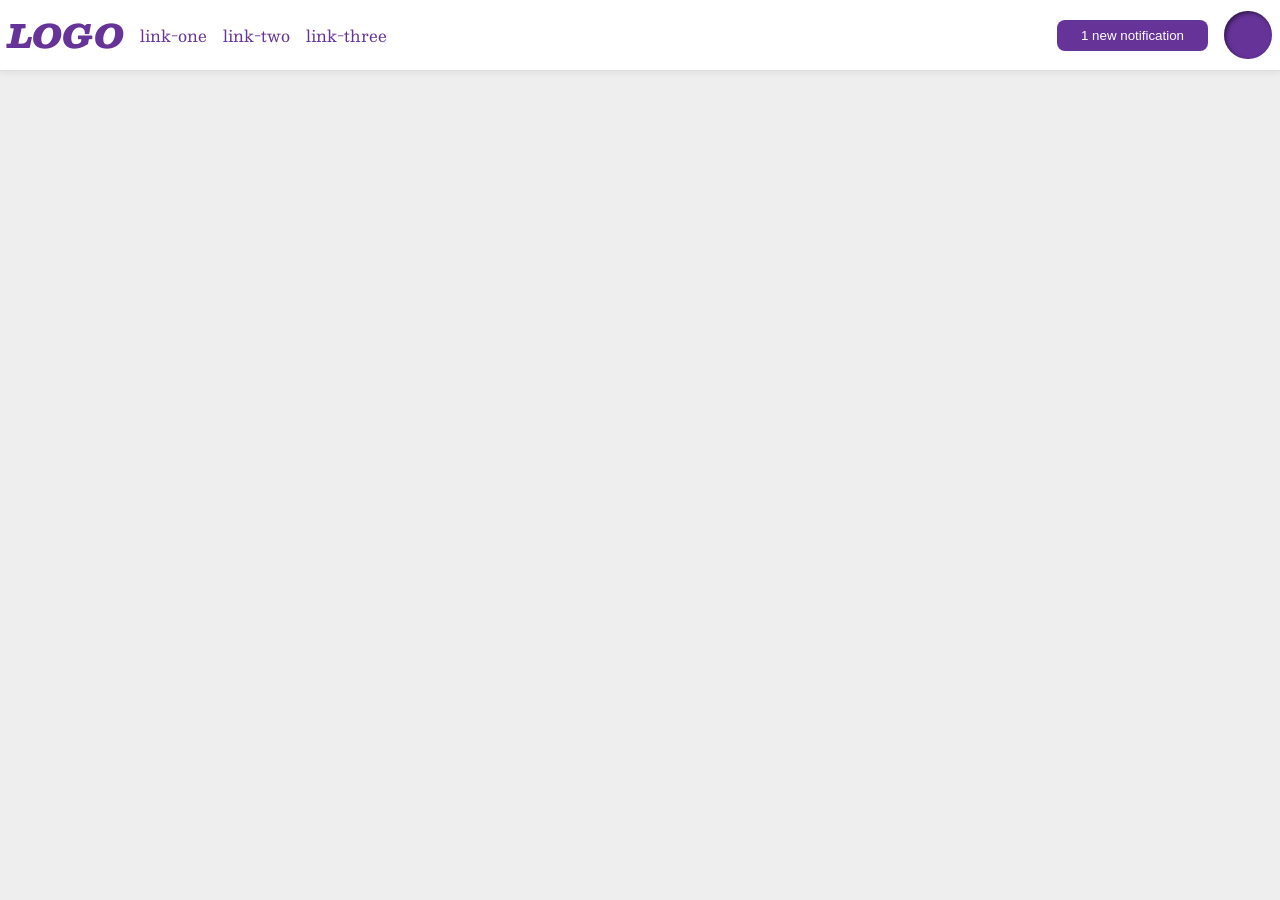
<file: foundations/flex/03-flex-header-2/index.html>
<!DOCTYPE html>
<html lang="en">
  <head>
    <meta charset="UTF-8">
    <meta http-equiv="X-UA-Compatible" content="IE=edge">
    <meta name="viewport" content="width=device-width, initial-scale=1.0">
    <title>Flex Header 2</title>
    <link rel="stylesheet" href="style.css">
  </head>
  <body>
    <div class="header">
      <div class="left">
        <div class="logo">
          LOGO
        </div>
        <ul class="links">
          <li><a href="https://google.com">link-one</a></li>
          <li><a href="https://google.com">link-two</a></li>
          <li><a href="https://google.com">link-three</a></li>
        </ul>
      </div>
      <div class="right">  
        <button class="notifications">
          1 new notification
        </button>
        <div class="profile-image"></div>
      </div>
    </div>
  </body>
</html>
</file>
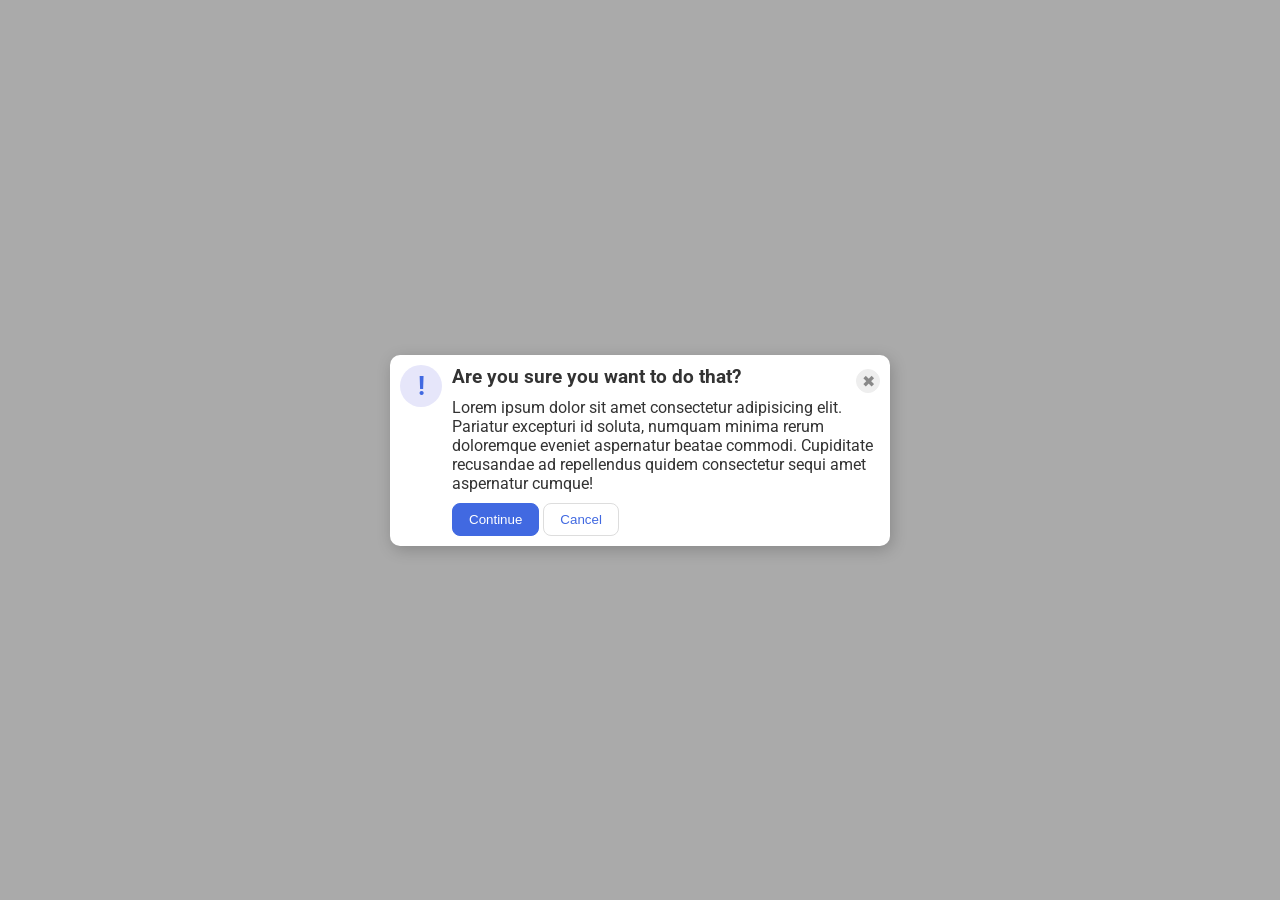
<file: foundations/flex/05-flex-modal/index.html>
<!DOCTYPE html>
<html lang="en">
  <head>
    <meta charset="UTF-8">
    <meta http-equiv="X-UA-Compatible" content="IE=edge">
    <meta name="viewport" content="width=device-width, initial-scale=1.0">
    <link rel="stylesheet" href="style.css">
    <title>Modal</title>
  </head>
  <body>
    <div class="modal">
      <div class="icon">!</div>

      <div class="container">
        
        <div class="header-container">
          <div class="header">Are you sure you want to do that?</div>
          <button class="close-button">✖</button>
        </div>
        <div class="text">Lorem ipsum dolor sit amet consectetur adipisicing elit. Pariatur excepturi id soluta, numquam minima rerum doloremque eveniet aspernatur beatae commodi. Cupiditate recusandae ad repellendus quidem consectetur sequi amet aspernatur cumque!</div>
        <button class="continue">Continue</button>
        <button class="cancel">Cancel</button>
      </div>
    
    </div>
  </body>
</html>
</file>
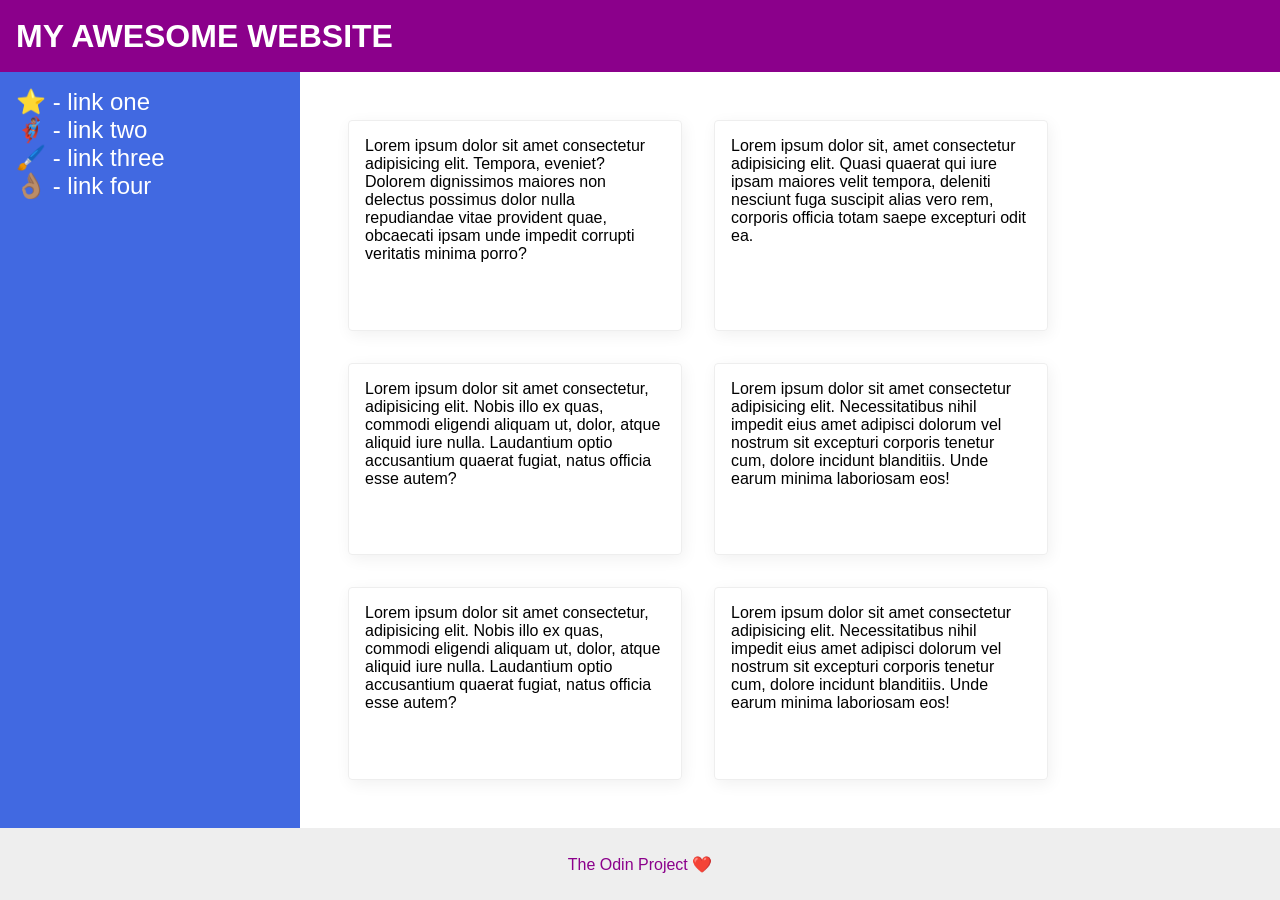
<file: foundations/flex/07-flex-layout-2/index.html>
<!DOCTYPE html>
<html lang="en">
  <head>
    <meta charset="UTF-8">
    <meta http-equiv="X-UA-Compatible" content="IE=edge">
    <meta name="viewport" content="width=device-width, initial-scale=1.0">
    <title>The Holy Grail</title>
    <link rel="stylesheet" href="style.css">
  </head>
  <body>
    <div class="header">
      MY AWESOME WEBSITE
    </div>
    
    <div class="container">
      <div class="sidebar">
        <ul>
          <li><a href="#">⭐ - link one</a></li>
          <li><a href="#">🦸🏽‍♂️ - link two</a></li>
          <li><a href="#">🖌️ - link three</a></li>
          <li><a href="#">👌🏽 - link four</a></li>
        </ul>
      </div>
      <div class="cards">
        <div class="card">Lorem ipsum dolor sit amet consectetur adipisicing elit. Tempora, eveniet? Dolorem dignissimos maiores non delectus possimus dolor nulla repudiandae vitae provident quae, obcaecati ipsam unde impedit corrupti veritatis minima porro?</div>
        <div class="card">Lorem ipsum dolor sit, amet consectetur adipisicing elit. Quasi quaerat qui iure ipsam maiores velit tempora, deleniti nesciunt fuga suscipit alias vero rem, corporis officia totam saepe excepturi odit ea.</div>
        <div class="card">Lorem ipsum dolor sit amet consectetur, adipisicing elit. Nobis illo ex quas, commodi eligendi aliquam ut, dolor, atque aliquid iure nulla. Laudantium optio accusantium quaerat fugiat, natus officia esse autem?</div>
        <div class="card">Lorem ipsum dolor sit amet consectetur adipisicing elit. Necessitatibus nihil impedit eius amet adipisci dolorum vel nostrum sit excepturi corporis tenetur cum, dolore incidunt blanditiis. Unde earum minima laboriosam eos!</div>
        <div class="card">Lorem ipsum dolor sit amet consectetur, adipisicing elit. Nobis illo ex quas, commodi eligendi aliquam ut, dolor, atque aliquid iure nulla. Laudantium optio accusantium quaerat fugiat, natus officia esse autem?</div>
        <div class="card">Lorem ipsum dolor sit amet consectetur adipisicing elit. Necessitatibus nihil impedit eius amet adipisci dolorum vel nostrum sit excepturi corporis tenetur cum, dolore incidunt blanditiis. Unde earum minima laboriosam eos!</div>
      </div>  
    </div>
    
    <div class="footer">
      The Odin Project ❤️
    </div>
  </body>
</html>
</file>
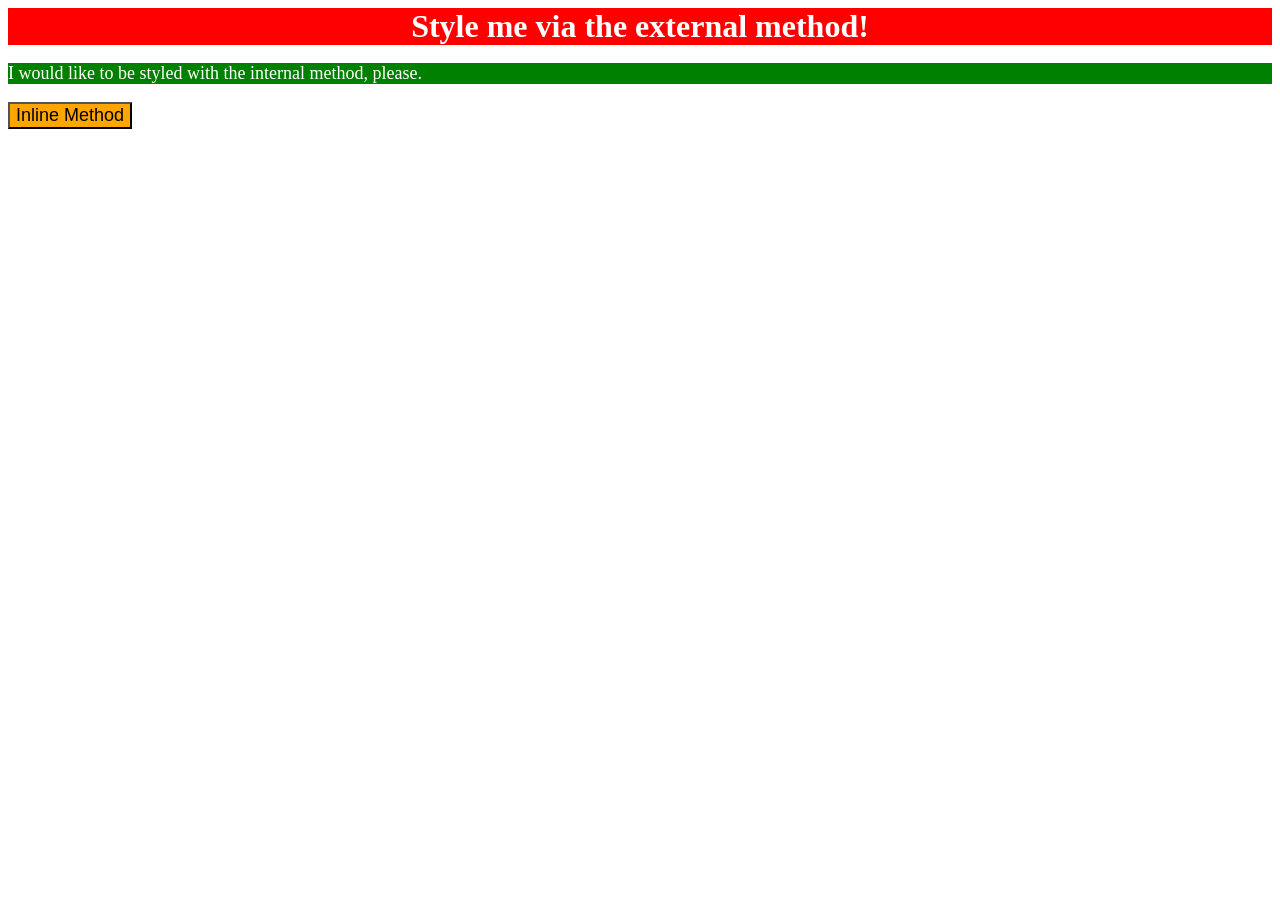
<file: foundations/intro-to-css/01-css-methods/index.html>
<!DOCTYPE html>
<html lang="en">
  <head>
    <meta charset="UTF-8">
    <meta http-equiv="X-UA-Compatible" content="IE=edge">
    <meta name="viewport" content="width=device-width, initial-scale=1.0">
    <link rel="stylesheet" href="style.css">
    <title>Methods for Adding CSS</title>
    <style>
      p {
          background-color: green;
          color: white;
          font-size: 18px;
      }
    </style>
  </head>
  <body>
    <div>Style me via the external method!</div>
    <p>I would like to be styled with the internal method, please.</p>
    <button style="background-color: orange; font-size: 18px;">Inline Method</button>
  </body>
</html>
</file>
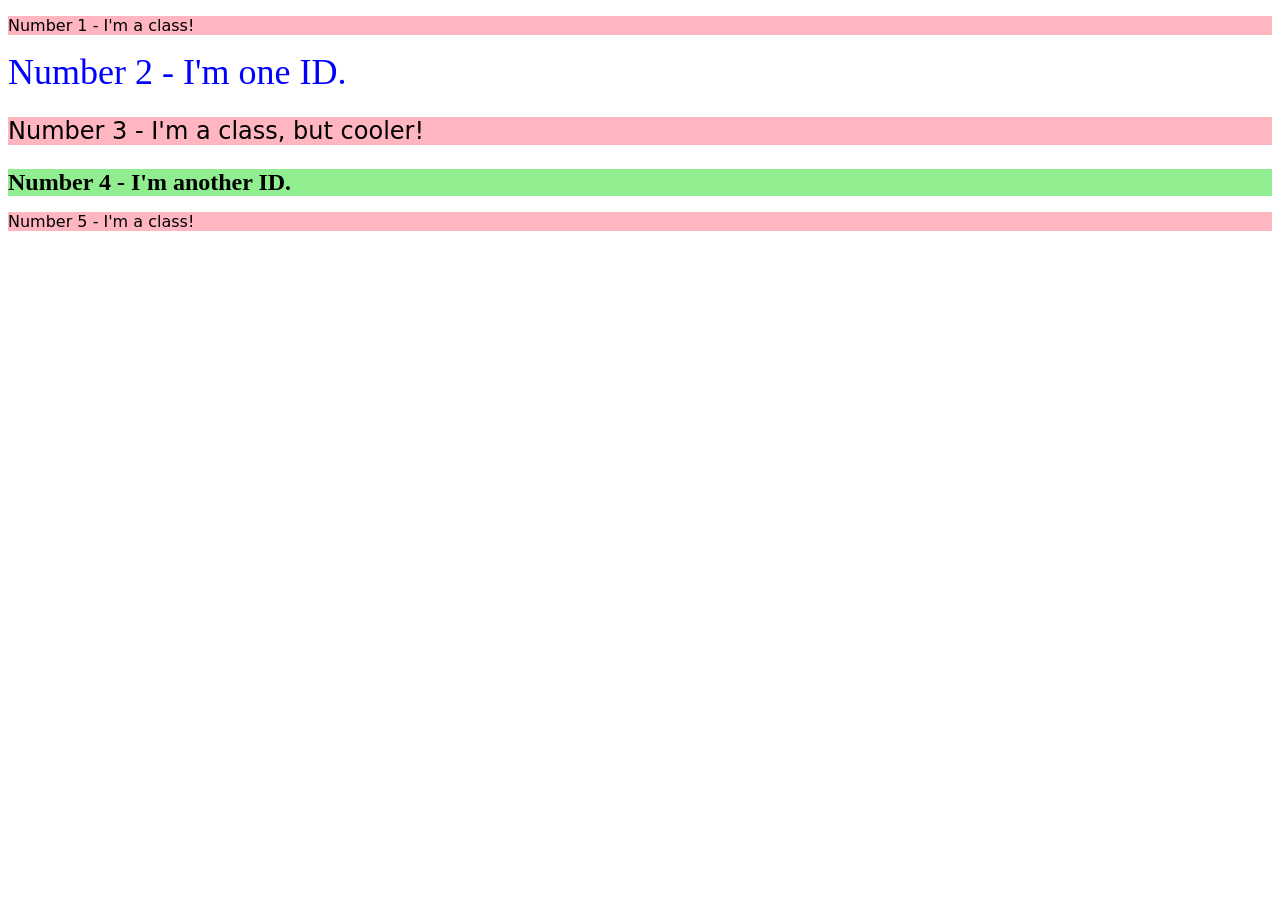
<file: foundations/intro-to-css/02-class-id-selectors/index.html>
<!DOCTYPE html>
<html lang="en">
  <head>
    <meta charset="UTF-8">
    <meta http-equiv="X-UA-Compatible" content="IE=edge">
    <meta name="viewport" content="width=device-width, initial-scale=1.0">
    <title>Class and ID Selectors</title>
    <link rel="stylesheet" href="style.css">
  </head>
  <body>
    <p class="odd">Number 1 - I'm a class!</p>
    <div id="second-el">Number 2 - I'm one ID.</div>
    <p class="odd third-el">Number 3 - I'm a class, but cooler!</p>
    <div id="fourth-el">Number 4 - I'm another ID.</div>
    <p class="odd">Number 5 - I'm a class!</p>
  </body>
</html>
</file>
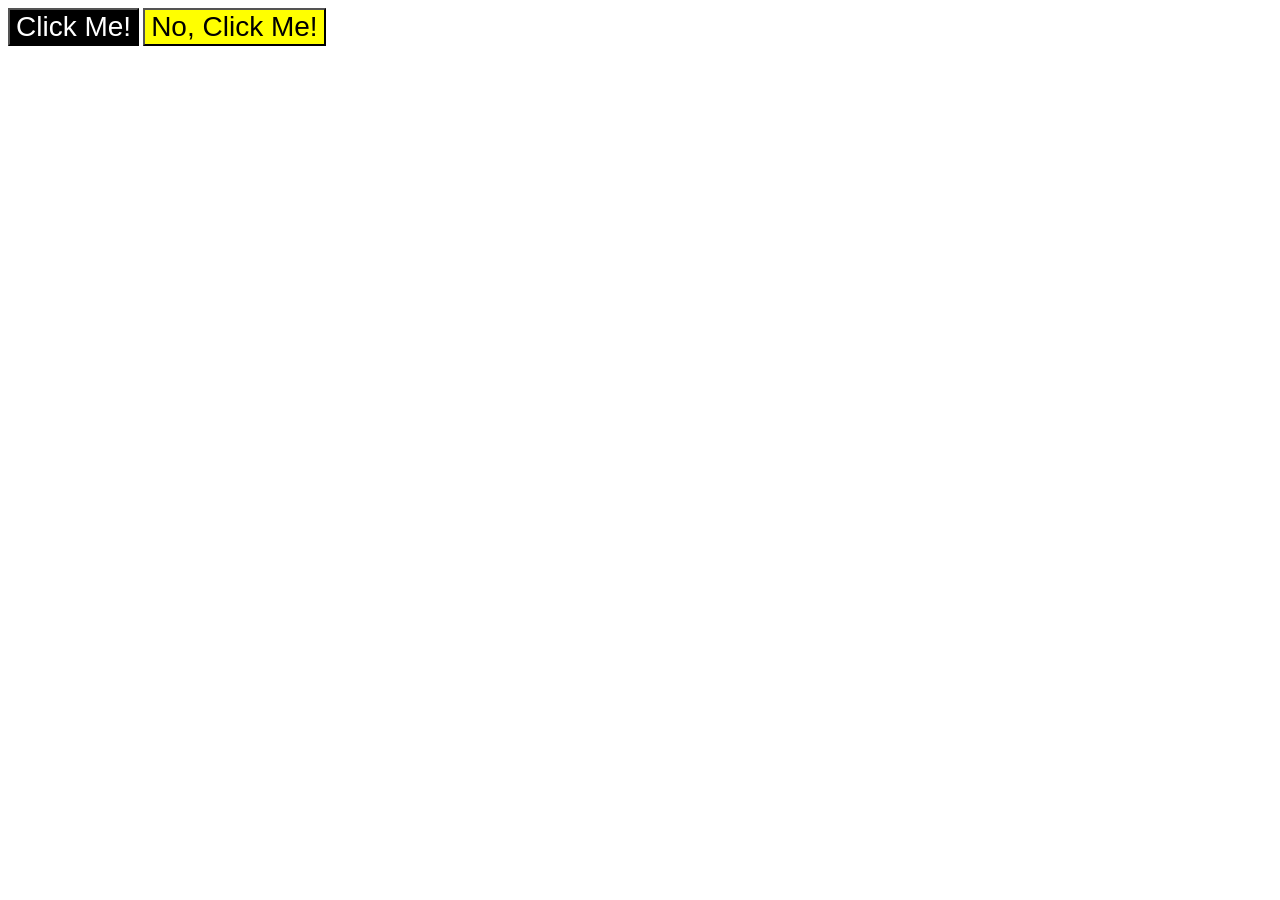
<file: foundations/intro-to-css/03-grouping-selectors/index.html>
<!DOCTYPE html>
<html lang="en">
  <head>
    <meta charset="UTF-8">
    <meta http-equiv="X-UA-Compatible" content="IE=edge">
    <meta name="viewport" content="width=device-width, initial-scale=1.0">
    <title>Grouping Selectors</title>
    <link rel="stylesheet" href="style.css">
  </head>
  <body>
    <button class="first-btn">Click Me!</button>
    <button class="second-btn">No, Click Me!</button>
  </body>
</html>
</file>
<file: foundations/flex/03-flex-header-2/style.css>
/* this is some magical font-importing.  
you'll learn about it later. */
@import url('https://fonts.googleapis.com/css2?family=Besley:ital,wght@0,400;1,900&display=swap');

body {
  margin: 0;
  background: #eee;
  font-family: Besley, serif;
}

.header {
  background: white;
  border-bottom: 1px solid #ddd;
  box-shadow: 0 0 8px rgba(0,0,0,.1);
  padding: 8px;
  display: flex;
  justify-content: space-between;
}

.profile-image {
  background: rebeccapurple;
  box-shadow: inset 2px 2px 4px rgba(0,0,0,.5);
  border-radius: 50%;
  width: 48px;
  height: 48px;
}

.logo {
  color: rebeccapurple;
  font-size: 32px;
  font-weight: 900;
  font-style: italic;
}

button {
  border: none;
  border-radius: 8px;
  background: rebeccapurple;
  color: white;
  padding: 8px 24px;
}

a {
  /* this removes the line under our links */
  text-decoration: none;
  color: rebeccapurple;
}

ul {
  list-style-type: none;
  padding: 0;
  margin: 0;
  display: flex;
  gap: 16px
}

.left,
.right {
  display: flex;
  gap: 16px;
  align-items: center;
}
</file>
<file: foundations/flex/05-flex-modal/style.css>
@import url('https://fonts.googleapis.com/css2?family=Roboto:wght@400;700&display=swap');

html, body {
  height: 100%;
}

body {
  font-family: Roboto, sans-serif;
  margin: 0;
  background: #aaa;
  color: #333;
  /* I'll give you this one for free lol */
  display: flex;
  align-items: center;
  justify-content: center;
}

.modal {
  background: white;
  width: 480px;
  border-radius: 10px;
  box-shadow: 2px 4px 16px rgba(0,0,0,.2);
  padding: 10px;
  display: flex;
  gap: 10px;
}


.icon {
  color: royalblue;
  font-size: 26px;
  font-weight: 700;
  background: lavender;
  width: 42px;
  height: 42px;
  border-radius: 50%;
  display: flex;
  align-items: center;
  justify-content: center;
  flex-shrink: 0;
}

.header {
  font-weight: bold;
  font-size: 1.2rem;
  margin-bottom: 10px;
}

.header-container {
  display: flex;
  justify-content: space-between;
  align-items: center;
}

.text {
  margin-bottom: 10px;
}

.close-button {
  background: #eee;
  border-radius: 50%;
  color: #888;
  font-weight: 400;
  font-size: 16px;
  height: 24px;
  width: 24px;
  display: flex;
  align-items: center;
  justify-content: center;
  border: 1px solid #eee;
  padding: 0;
}

button {
  cursor: pointer;
  padding: 8px 16px;
  border-radius: 8px;
}

button.continue {
  background: royalblue;
  border: 1px solid royalblue;
  color: white;
}

button.cancel {
  background: white;
  border: 1px solid #ddd;
  color: royalblue;
}
</file>
<file: foundations/flex/07-flex-layout-2/style.css>
body {
  font-family: -apple-system, BlinkMacSystemFont, 'Segoe UI', Roboto, Oxygen, Ubuntu, Cantarell, 'Open Sans', 'Helvetica Neue', sans-serif;
  margin: 0;
  min-height: 100vh;
  display: flex;
  flex-direction: column;
}

.header {
  height: 72px;
  background: darkmagenta;
  color: white;
  font-size: 32px;
  font-weight: 900;
  display: flex;
  align-items: center;
  padding-left: 16px;
}

.container {
  display: flex;
  flex: 1;
}

.footer {
  height: 72px;
  background: #eee;
  color: darkmagenta;
  display: flex;
  align-items: center;
  justify-content: center;
}

.sidebar {
  width: 300px;
  background: royalblue;
  box-sizing: border-box;
  flex: 1 0 300px;
  padding: 16px;
}

ul {
  list-style-type: none;
  margin: 0;
  padding: 0;
}

ul a {
  text-decoration: none;
  font-size: 24px;
  color: #fff;
}

.cards {
  padding: 48px;
  display: flex;
  flex-wrap: wrap;
  gap: 32px;
}

.card {
  border: 1px solid #eee;
  box-shadow: 2px 4px 16px rgba(0,0,0,.06);
  border-radius: 4px;
  width: 300px;
  padding: 16px;
}
</file>
<file: foundations/intro-to-css/01-css-methods/style.css>
div {
  background-color: red;
  color: white;
  font-size: 32px;
  text-align: center;
  font-weight: bold;
}
</file>
<file: foundations/intro-to-css/02-class-id-selectors/style.css>
/* Add CSS Styling */
.odd {
  background-color: #ffb6c1;
  font-family: Verdana, 'DejaVu Sans', sans-serif;
}

#second-el {
  color: #0000ff;
  font-size: 36px;
}

.odd.third-el {
  font-size: 24px;
}

#fourth-el {
  background-color: #90ee90;
  font-size: 24px;
  font-weight: bold;
}
</file>
<file: foundations/intro-to-css/03-grouping-selectors/style.css>
/* Add CSS Styling */
.first-btn,
.second-btn {
  font-family: Helvetica, 'Times New Roman', sans-serif;
  font-size: 28px;
}

.first-btn {
  background-color: #000;
  color: #fff;
}

.second-btn {
  background-color: #ffff00;
}
</file>
